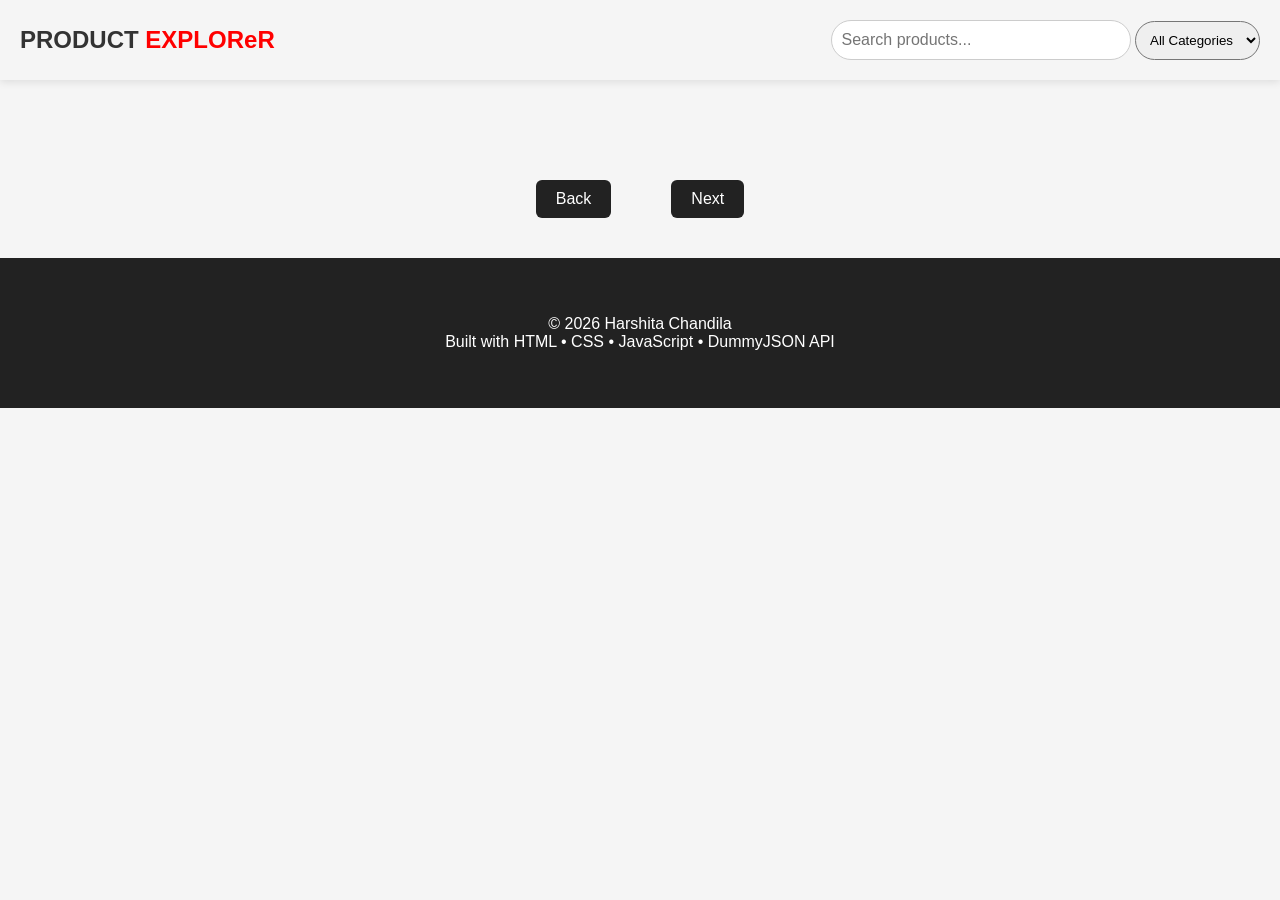
<file: index.html>
<!DOCTYPE html>
<html>
    <head>
        <meta name="viewport" content="width = device-width, initial-scale=1.0">
        <link rel="stylesheet" href="website.css">
        <title>Product Explorer</title> 
    </head>
    <body>

        <header>
            <h1>PRODUCT <span style="color: red;">EXPLOReR</span></h1>

            <div class ="search">
            <input type="text" id="searchInput" placeholder="Search products...">
            <select id="categoryFilter"><option value="">All Categories</option></select>
            </div>

        </header>

        <div class="content-wrapper">
            <main id="mainContent">
                <section id="productContainer"></section>
            </main>
            <div id="productSidebar">
                <span id="closeSidebar">&times;</span>
                <img id="sidebarImage">
                <h2 id="sidebarTitle"></h2>
                <p id="sidebarPrice"></p>
                <p id="sidebarCategory"></p>
                <p id="sidebarBrand"></p>
                <p id="sidebarStock"></p>
                <p id="sidebarRating"></p>
                <p id="sidebarDescription"></p>
                <button class="cartbtn">Add to cart</button>
            </div>
        </div>

        <section id="pagination">
            <button id="prevBtn">Back</button>
            <span id="pageNum"></span>
            <button id="nextBtn">Next</button>
        </section>

        <section id="footer">
            <p>© 2026 Harshita Chandila</p>
            <p>Built with HTML • CSS • JavaScript • DummyJSON API</p>
        </section>

        <script src="website.js"></script>

    </body>
</html>
</file>
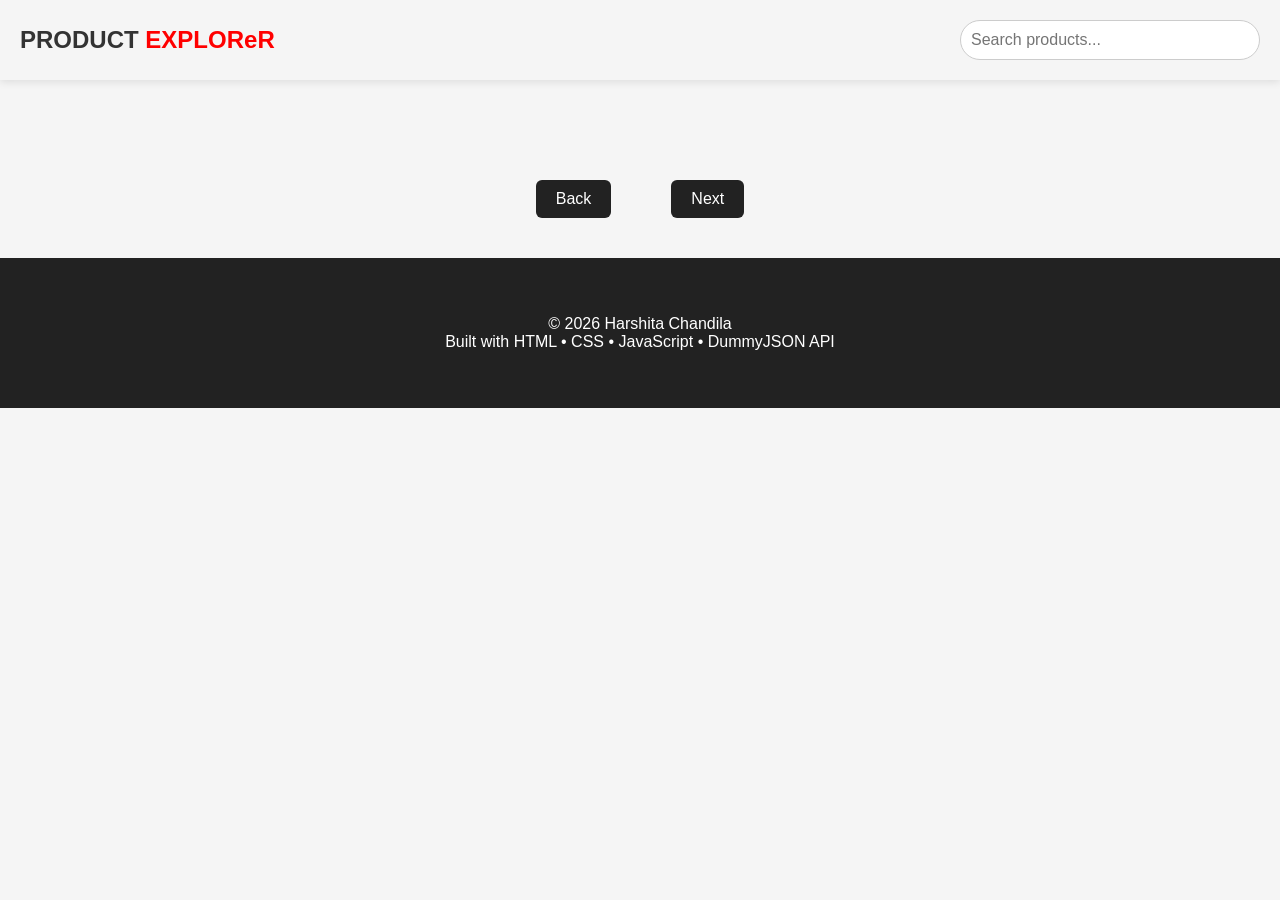
<file: website.html>
<!DOCTYPE html>
<html>
    <head>
        <meta name="viewport" content="width = device-width, initial-scale=1.0">
        <link rel="stylesheet" href="website.css">
        <title>Product Explorer</title> 
    </head>
    <body>

        <header>
            <h1>PRODUCT <span style="color: red;">EXPLOReR</span></h1>
            <input type="text" id="searchInput" placeholder="Search products...">
        </header>

        <main>
            <section id="productContainer">
                
            </section>
        </main>

        <section id="pagination">
            <button id="prevBtn">Back</button>
            <span id="pageNum"></span>
            <button id="nextBtn">Next</button>
        </section>

        <section id="footer">
            <p>© 2026 Harshita Chandila</p>
            <p>Built with HTML • CSS • JavaScript • DummyJSON API</p>
        </section>
        <script src="website.js"></script>

    </body>
</html>
</file>
<file: website.css>
*{
    margin: 0;
    padding: 0;
    box-sizing: border-box;
    scroll-behavior: smooth;
}

body{
    font-family: 'Trebuchet MS', 'Lucida Sans Unicode', 'Lucida Grande', 'Lucida Sans', Arial, sans-serif;
    background-color: #f5f5f5;
    color: #333;
}

header{
    background-color: rgba(255, 255, 255, 0.011);
    padding: 20px;
    display: flex;
    justify-content: space-between;
    align-items: center;
    box-shadow: 0 2px 8px rgb(0,0,0,0.1);
}

header > h1{
    font-family: 'Gill Sans', 'Gill Sans MT', Calibri, 'Trebuchet MS', sans-serif;
    font-weight: 700;
    font-size: 24px;
}

#searchInput{
    width: 300px;
    padding: 10px;
    font-size: 16px;
    border: 1px solid #ccc;
    border-radius: 20px;
}

#categoryFilter{
    width = 50px;
    padding: 10px;
    border-radius: 20px;
}

#productContainer{
    display: grid;
    grid-template-columns: repeat(3, 1fr);
    gap : 20px;
    padding: 30px;
}

.content-wrapper{
    display: flex;
    align-items: flex-start;
    width: 100%;
}

#mainContent{
    flex: 1;
    transition: all 0.4s ease;
}

#productSidebar{
    display: none;
    width: 380px;
    padding: 25px;
    margin-top: 100px;
    background: white;
    box-shadow: -5px 0 15px rgba(0,0,0,0.2);
    transition: width 0.4s ease, padding 0.4s ease;
    flex-shrink: 0;
    border-left: 1px solid #ddd;
}

#productSidebar.active{
    display: block;
    width: 380px;
    padding: 25px;
}

#closeSidebar{
    position:sticky;
    top:0;
    float:right;
    background:white;
    z-index:10;
    font-size:35px;
    cursor:pointer;
}

#sidebarImage{
    width: 100%;
    height: 280px;
    object-fit: contain;
    margin-top: 25px;
}

#sidebarTitle{
    margin: 20px 0 10px;
    font-size: 26px;
}

#sidebarPrice{
    color: green;
    font-size: 24px;
    font-weight: bold;
}

#sidebarCategory,
#sidebarBrand,
#sidebarStock,
#sidebarRating,
#sidebarDescription{
    margin: 12px 0;
    font-size: 17px;
    line-height: 1.6;
}

.cartbtn{
    width: 100%;
    padding: 5px 10px;
    color: #f5f5f5;
    background-color: #0077ff;
    border: 0;
    border-radius: 5px;
}

.cartbtn:hover{
    cursor: pointer;
    background-color: #f5f5f5;
    color: #0077ff;
    border: 1px solid #0077ff;
}

.card{
    display: flex;
    flex-direction: column;
    background-color: white;
    border-radius: 10px;
    overflow: hidden;
    padding: 10px;
    box-shadow: 0 4px 12px rgb(0,0,0,0.1);
}

.card:hover{
    border: 1px solid  #666;
}

.card img{
    width: 100%;
    height: 200px;
    object-fit: contain;
}

.card content{
    display: flex;
    flex-direction: column;
    flex-grow: 1;
    padding: 20px;
}

.card h2{
    height: 50px;
    margin-bottom: 10px;
    font-size: 22px;
}

.price{
    color: rgb(3, 134, 3);
    font-size: 20px;
    font-weight: 700;
    margin-bottom: 8px;
}

.category{
    color: #666;
    margin-bottom: 20px;
}

.card button{
    width: 100%;
    padding: none;
    border: none;
    background-color: #0077ff;
    color:white;
    border-radius:6px;
    cursor:pointer;
    font-size:16px;
    margin-top: auto;
}

#pagination{
    display: flex;
    justify-content: center;
    align-items: center;
    gap: 30px;
    margin: 40px 0;
}

#pagination button{
    padding: 10px 20px;
    cursor: pointer;
    border: 0;
    border-radius: 6px;
    background-color: #222;
    color: white;
    font-size: 16px;
}

#pagination button:hover{
    background-color: white;
    color: #222;
    border: 1px solid #222;
}

#pagination span{
    font-size: 20px;
    font-weight: 600;
}

#footer {
    display: flex;
    flex-direction: column;
    background-color: #222;
    color: white;
    height: 150px;
    align-items: center;
    justify-content: center;
}
</file>
